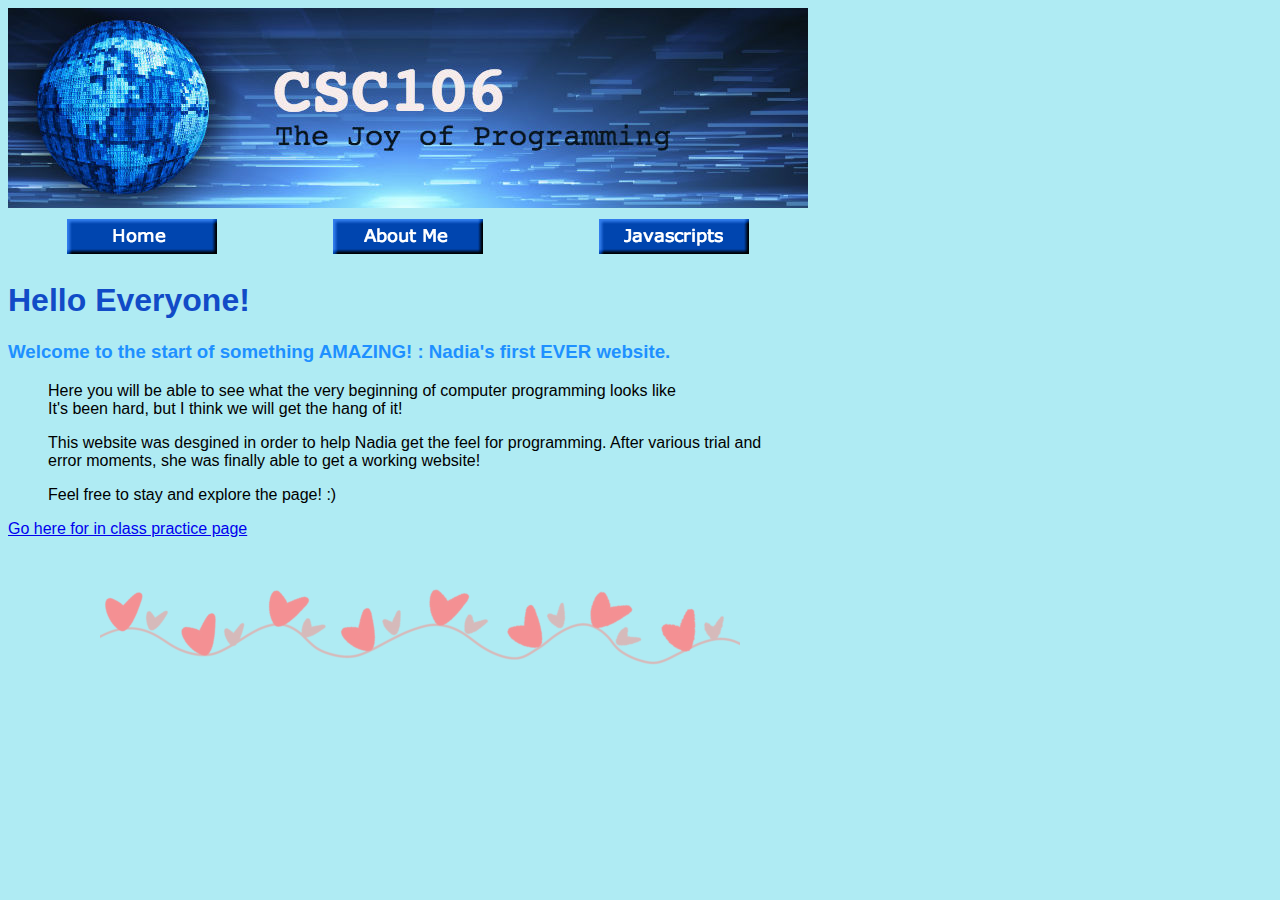
<file: index.html>
<!DOCTYPE html>
<html lang="en">
<head>
    <meta charset="UTF-8">
    <meta name="viewport" content="width=device-width, initial-scale=1.0">
    <title>Nadia's website</title>
</head>
<link rel="stylesheet" href="css/styles.css">
<body>
<img src="images/csc106_banner.jpg">
<table width="800px">
        <tr>
            <th></th>
            <th></th>
        </tr>
        <tr>
            <td align="center">
                <img src="images/home.png">
            </td>
            <td align="center">
                <a href="aboutme.html">
                <img src="images/aboutme.png" >
                </a>
            </td>
            <td align="center">
                <a href="javascripts.html">
                <img src="images/js.png">
            </a>
             </td>
        </tr>
</table>


<h1>Hello Everyone!</h1>
<h3>Welcome to the start of something AMAZING! : Nadia's first EVER website.</h3>
<p><ul> Here you will be able to see what the very beginning of computer programming looks like <br>
    It's been hard, but I think we will get the hang of it! </ul>
</p>
<p><ul>This website was desgined in order to help Nadia get the feel for programming. After various trial and <br> error 
     moments, she was finally able to get a working website!</ul></p>
<p><ul>Feel free to stay and explore the page! :)</ul></p>

<img src="images/hearts.png" class="hearts">

<a href="inclasspractice.html">
<p>Go here for in class practice page</p>
</a>

</body>
</html>
</file>
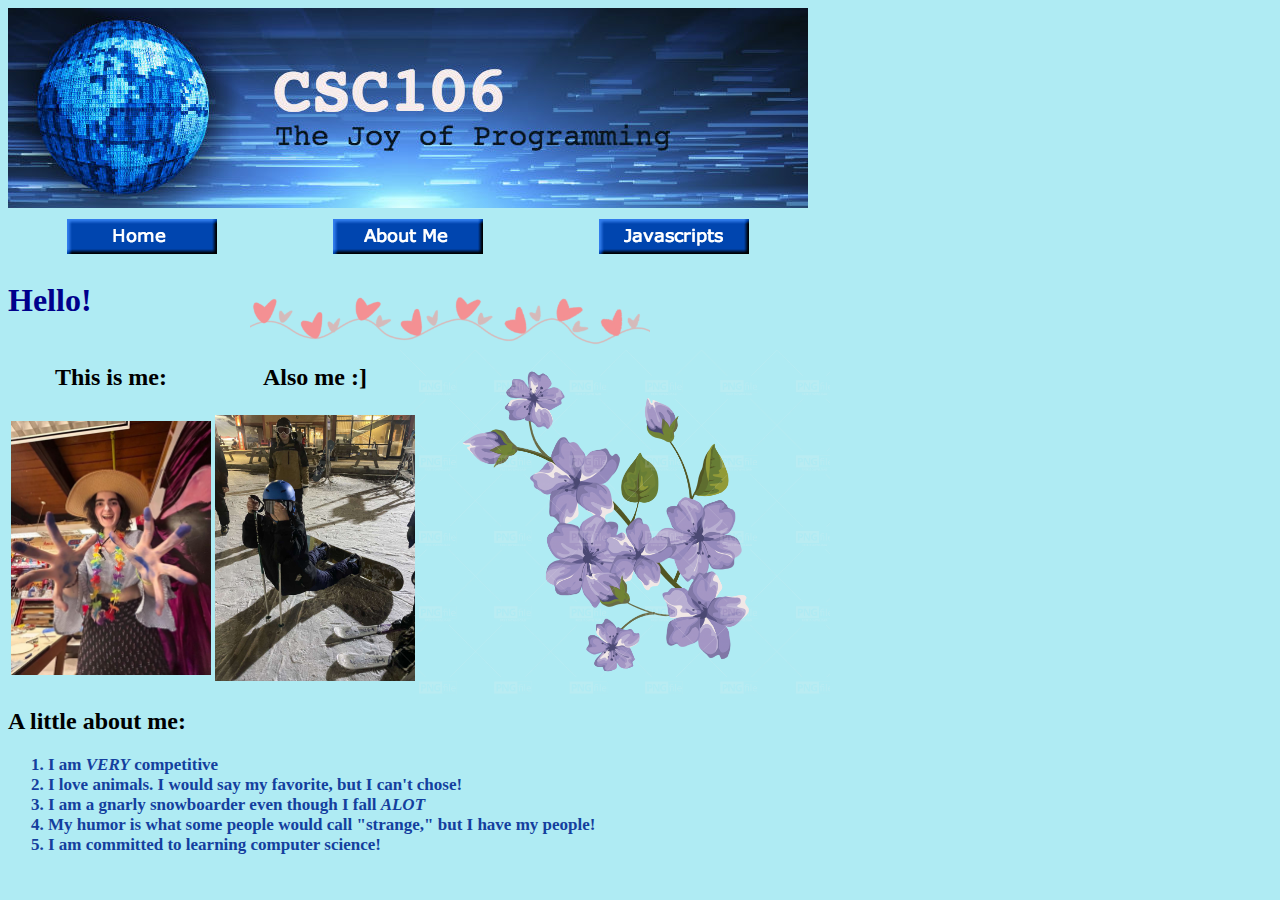
<file: aboutme.html>
<!DOCTYPE html>
<html lang="en">
<head>
    <meta charset="UTF-8">
    <meta name="viewport" content="width=device-width, initial-scale=1.0">
    <title>About Nadia!</title>
    <link rel="stylesheet" href="css/styles2.css">
</head>
<body>
    <img src="images/csc106_banner.jpg">
    <table width="800px">
         <tr>
            <th></th>
            <th></th>
        </tr>
        <tr>
            <td align="center">
                <a href="index.html">
                 <img src="images/home.png">
                </a>
            </td>
            <td align="center">
                <img src="images/aboutme.png">
            </td>
            <td align="center">
                <a href="javascripts.html">
                    <img src="images/js.png">
                </a>
            </td>
        </tr>
    </table>
    <h1>Hello!</h1>
    <table>
            <tr>
                <th><h2>This is me: </h2></th>
                <th><h2>Also me :]</h2></th>
            </tr>
            <tr>
                <td>  
                    <img src="images/image_123650291.JPG" class="my-image">
                </td>
                <td>
                    <img src="images/image_123650291 (1).JPG" class="skiboard">
                 </td>
            </tr>
    </table>
    <h2>A little about me: </h2>
    <ol><b>
        <li class="custom-font-size">I am <em>VERY</em> competitive
        <li class="custom-font-size">I love animals. I would say my favorite, but I can't chose!
        <li class="custom-font-size"> I am a gnarly snowboarder even though I fall <em>ALOT</em></li>
        <li class="custom-font-size"> My humor is what some people would call "strange," but I have my people!</li> 
         <li class="custom-font-size">I am committed to learning computer science!
         </li>
    </ol> </b>
<img src="images/hearts.png" class="hearts">
<img src="images/purple-flower.png" class="flowers">
</body>

</html>
</file>
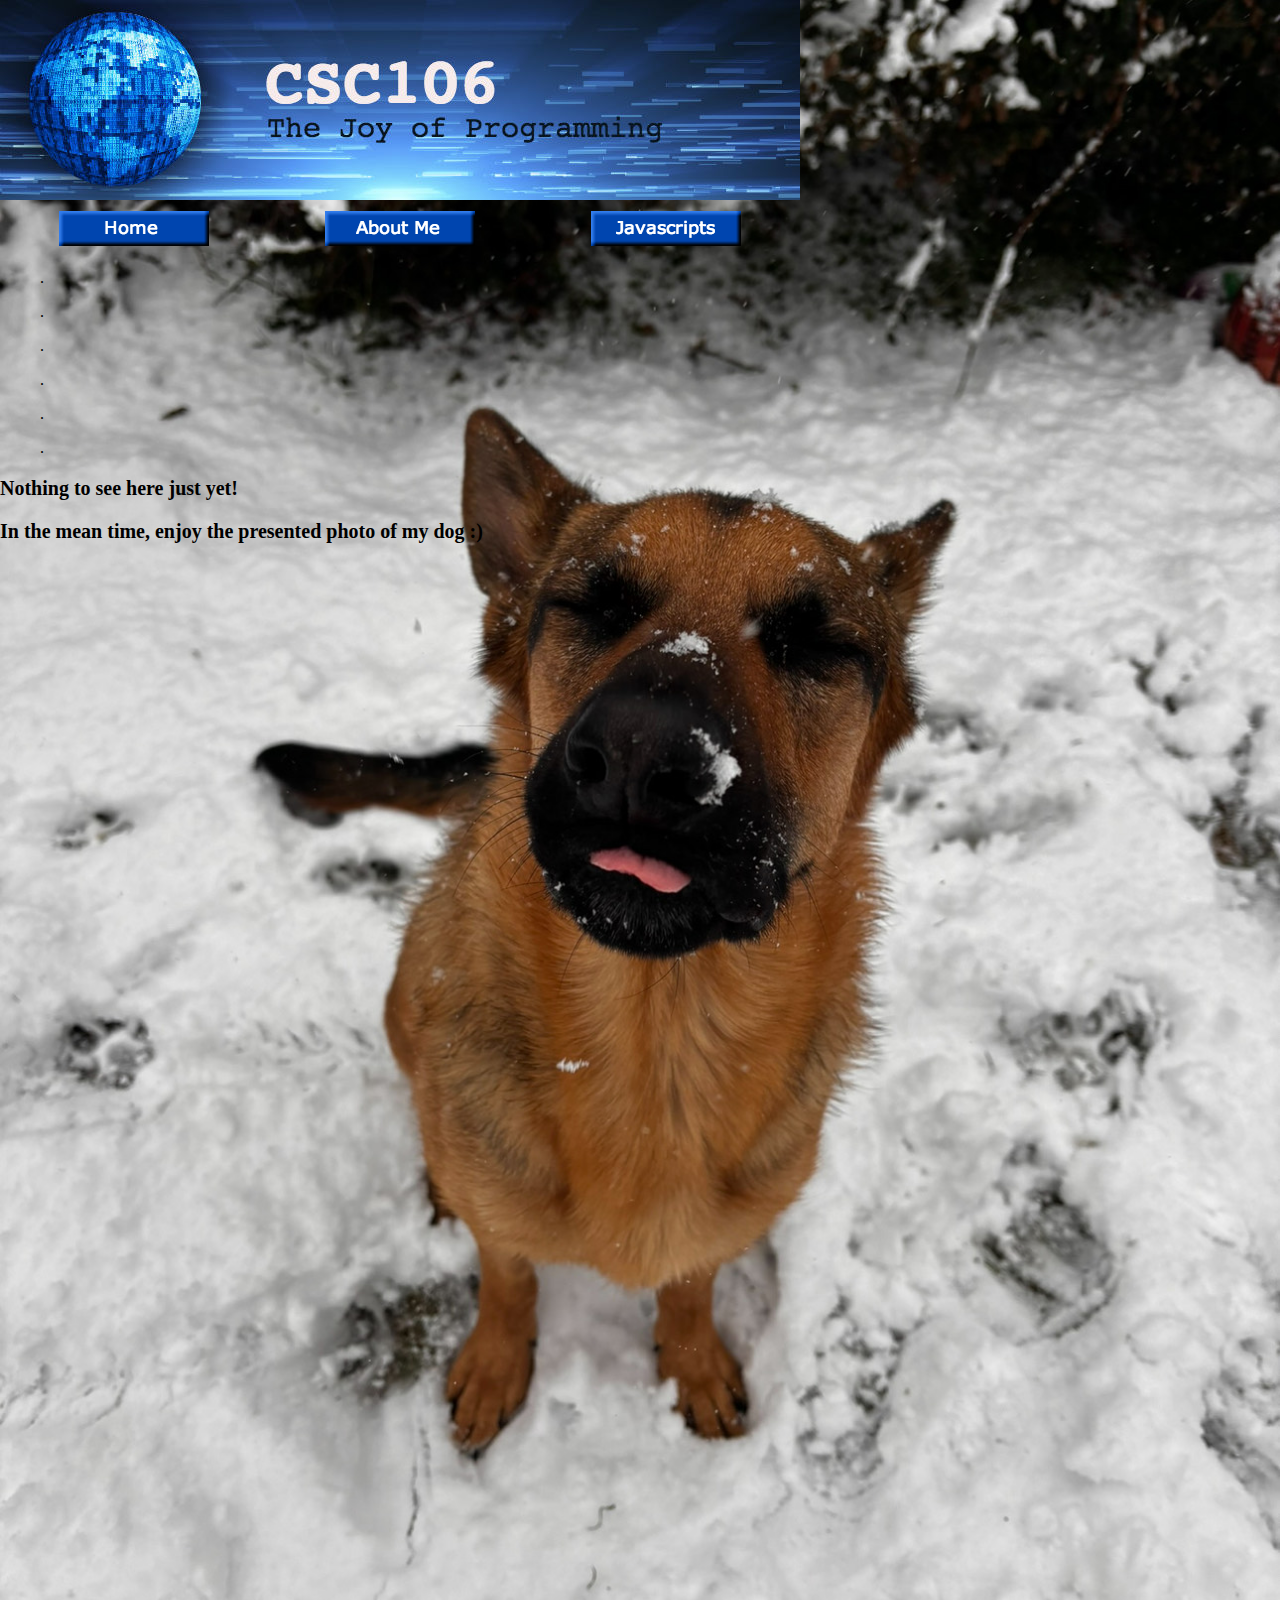
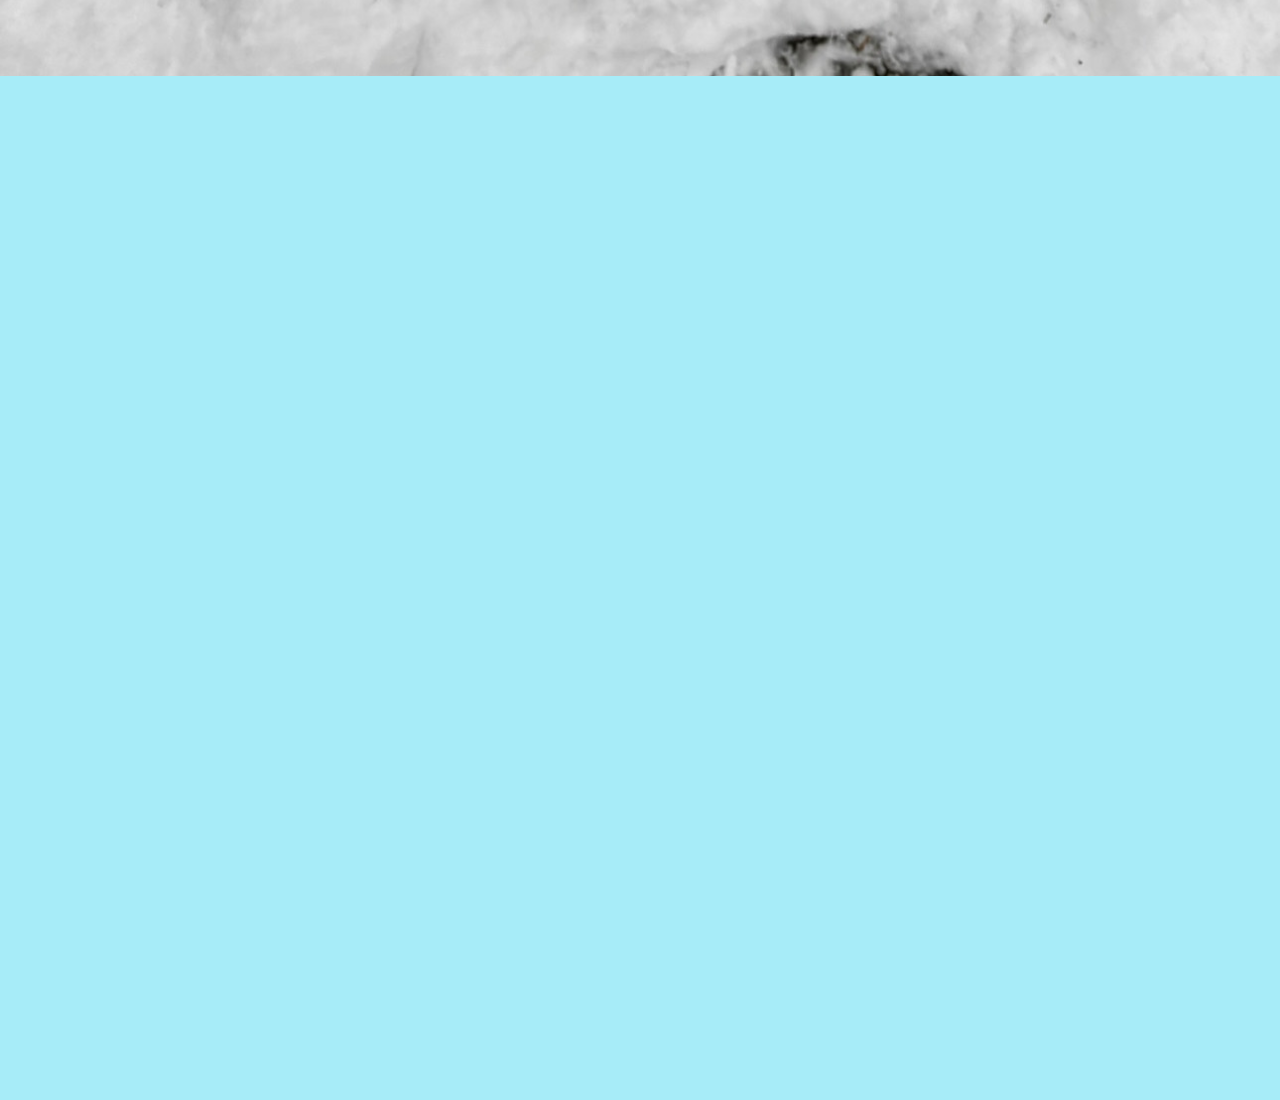
<file: javascripts.html>
<!DOCTYPE html>
<html lang="en">
<head>
    <meta charset="UTF-8">
    <meta name="viewport" content="width=device-width, initial-scale=1.0">
    <title>Javascript</title>
    <link rel="stylesheet" href="css/slyles3.css">
</head>
<body>
    <img src="images/csc106_banner.jpg">
    <table width="800px">
        <tr>
            <th></th>
            <th></th>
        </tr>
        <tr>

        <td align="center">
            <a href="index.html">
                <img src="images/home.png">
        </td>
        <td align="center">                <a href="aboutme.html">
            <img src="images/aboutme.png" >
            </a>
            <td align="center">
                <img src="images/js.png">
            </td>
        </td>
         </tr>
            
    </table>
<ul>.</ul>
<ul>.</ul>
<ul>.</ul>
<ul>.</ul>
<ul>.</ul>
<ul>.</ul>
<p class="font"><b>Nothing to see here just yet! </b> <br> </p>
    <ul></ul>
  <p class="font2"><b> In the mean time, enjoy the presented photo of my dog :) </b></p>

</body>
</html>
</file>
<file: css/styles.css>
body {
    background-color: #afebf3;
    font-family: Arial, sans-serif;
}

h1 {
    color: #114bc7;
}
h3 {
    color: dodgerblue;
}
.hearts {
    position: absolute;
    top:450px;
    left:100px;
    
}
</file>
<file: css/styles2.css>
.my-image {
    width: 200px;
    height: auto;
}
.skiboard {
    width: 200px;
    height: auto;
}
body {
    background-color: #afebf3;
}
h1 {
    color:darkblue;
}
.custom-font-size {
    color:rgb(20, 63, 158)
}
.custom-font-size {
    font-size:17px;
}
.hearts {
    position: absolute;
    top:210px;
    left:250px;
}
.flowers {
    width:430px;
    position:absolute;
    top:350px;
    left: 400px;
}
.hearts {
    width: 400px;
}
</file>
<file: css/slyles3.css>
.font  {
    font-size: 20px;
    color: rgb(0, 0, 0);
}
.font2 {
    font-size: 20px;
    color: rgb(0, 0, 0)
}
body {
    margin: 0;
    padding: 0;
    min-height: 300vh;
    background-image: url('../images/dexter.JPG');
    background-size: contain;
    background-position: top center;
    background-repeat: no-repeat;
}
body {
    background-color: rgb(167, 236, 248);
}
</file>
